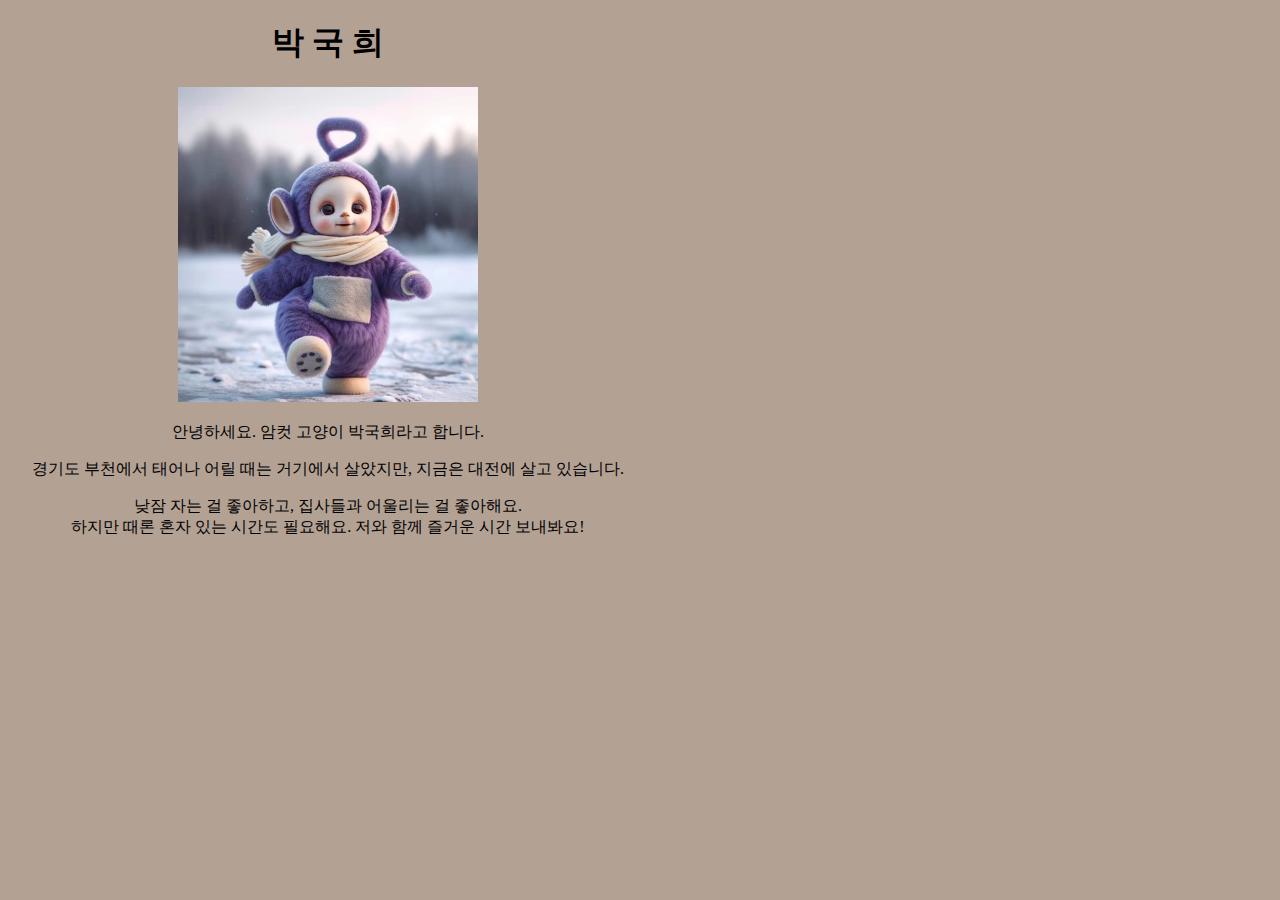
<file: index3.html>
<!DOCTYPE html>
<html lang="ko">
    <head>
        <meta charset="UTF-8" />
        <meta http-equiv="X-UA-Compatible" content="IE=edge" />
        <meta name="viewport" content="width=device-width, initial-scale=1.0" />
        <link rel="stylesheet" href="index3.css">
        <title>Document</title>
    </head>
    <body>
        <h1 title="고양이 국희의 프로필 페이지">박 국 희</h1>
        <img src="./cute.PNG" alt="보라돌이" width="300">
        <div id="introduce">
            <p>안녕하세요. 암컷 고양이 박국희라고 합니다.</p>
            <p>경기도 부천에서 태어나 어릴 때는 거기에서 살았지만,
                지금은 대전에 살고 있습니다.
            </p>
            <p>
                낮잠 자는 걸 좋아하고, 집사들과 어울리는 걸 좋아해요. </br>
                하지만 때론 혼자 있는 시간도 필요해요.
                저와 함께 즐거운 시간 보내봐요!
            </p>

        </div>
    </body>
</html>
</file>
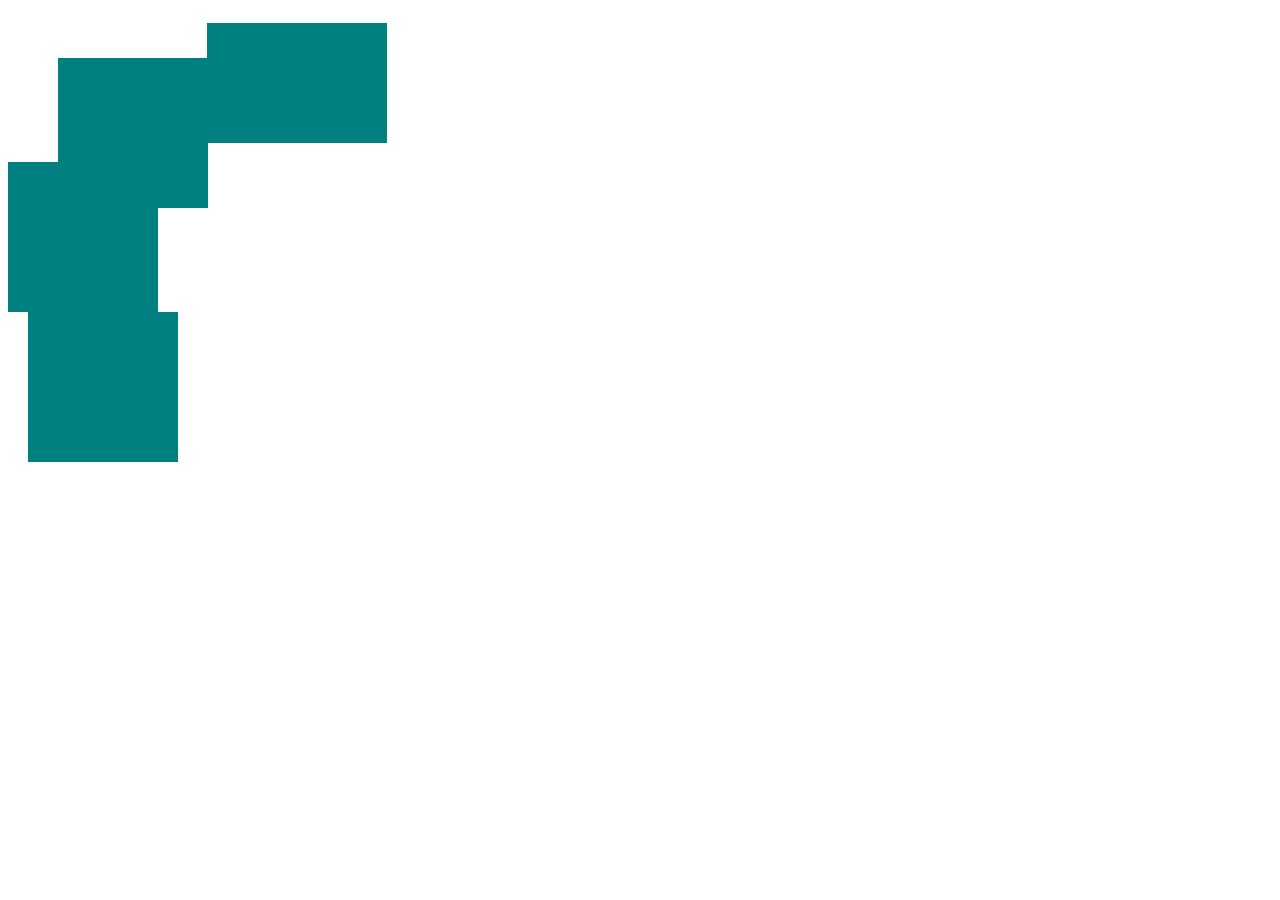
<file: test1/test1.html>
<!-- - 변형: 요소의 어쩌구저쩌구ㅏ어리ㅏㅁ넝리ㅏ먼ㅇㄹ -->

<!DOCTYPE html>
<html lang="ko">
    <head>
        <meta charset="UTF-8" />
        <meta http-equiv="X-UA-Compatible" content="IE=edge" />
        <title>변형과 전환</title>

        <style>
            .parent {
                display: inline-block;
                margin: 0 20px;
                font-size: 0; /* 공백 제거 */
            }

            .child {
                width: 150px;
                height: 150px;
                background-color: teal;
            }

            .parent:nth-child(1) > .child {
                transform: translate(30px, 50px);
            }
            .parent:nth-child(2) > .child {
                transform: scale(1.2, 0.8);
            }
            .parent:nth-child(3) > .child {
                transform: skew(45deg);
            }
        </style>
    </head>

    <body>
        <div class="parent">
            <div class="child"></div>
        </div>
        <div class="parent">
            <div class="child"></div>
        </div>
        <div class="parent1">
            <div class="child"></div>
        </div>
        <div class="parent">
            <div class="child"></div>
        </div>
    </body>
</html>
</file>
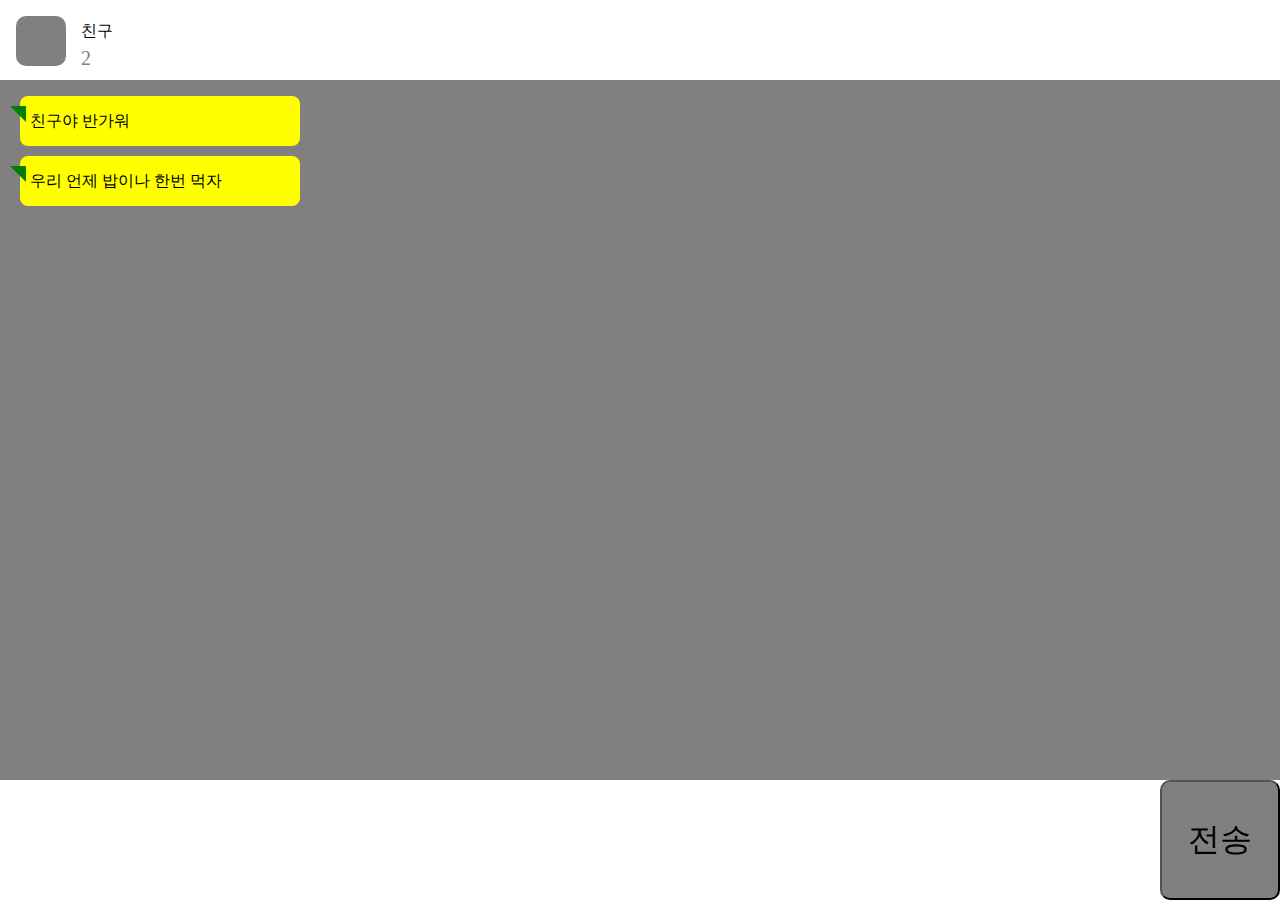
<file: 최범준/chat.html>
<!DOCTYPE html>
<html lang="ko">
    <head>
        <meta charset="UTF-8" />
        <meta name="viewport" content="width=device-width, initial-scale=1.0" />
        <link href="chat.css" rel="stylesheet" />
        <link href="text.css" rel="stylesheet" />
        <meta name="viewport" content="width=device-width, initial-scale=1.0" />

        <title>미니채팅방</title>
        <style></style>
    </head>
    <body>
        <div class="container">
            <main class="chat-screen">
                <section class="chat-screen_bar">
                    <div class="user">
                        <div class="user_column">
                            <div class="user_pic"></div>
                        </div>
                        <div class="user_column">
                            <p class="user_nick">친구</p>
                            <p class="user_count">2</p>
                        </div>
                    </div>
                </section>
                <ul class="chat-screen_texts">
                    <li class="text">친구야 반가워</li>
                    <li class="text">우리 언제 밥이나 한번 먹자</li>
                </ul>
            </main>

            <form class="chat-form">
                <section class="chat-form_field">
                    <textarea class="chat-form_msg"></textarea>
                    <input type="submit" value="전송" class="chat-form_bt" />
                </section>
            </form>
        </div>
    </body>
</html>
</file>
<file: index3.css>
* {
    text-align: center;
}

html {
    background-color: #b3a194;
}

body {
    width: 640px;
}
</file>
<file: 최범준/chat.css>
/* 전체적인 세팅부터 */
* {
    box-sizing: border-box;
}
html {
    height: 100%;
}
body {
    height: 100%;
    margin: 0;
}
.container {
    height: 100%;
    background-color: gray;
}
/* 스크린 크기 조정*/
.chat-screen {
    height: calc(100% - 120px);
}

/* 유저 정보 표시되는 부분 */
.user {
    background-color: white;
    padding: 16px;
    height: 80px;
}
.user_pic {
    width: 50px;
    height: 50px;
    margin-right: 10px;
    border-radius: 10px;
    background-color: gray;
}
.user_column {
    float: left;
}
.user_nick,
.user_count {
    margin: 5px;
}
.user_count {
    font-size: 20px;
    color: gray;
}

/* 채팅 입력 창*/
.chat-form {
    height: 120px;
    background-color: white;
}
.chat-form_field {
    height: 120px;
}
.chat-form_msg {
    float: left;
    width: calc(100% - 120px);
    height: 120px;
    border: none;
    resize: none;
    font-size: 24px;
    padding: 10px;
}
.chat-form_bt {
    float: right;
    width: 120px;
    height: 120px;
    border-radius: 10px;
    background-color: gray;
    font-size: 32px;
}
.chat-form_bt:active {
    background-color: rgb(85, 85, 85);
}

.chat-form_msg:focus {
    outline: none;
}
</file>
<file: 최범준/text.css>
.chat-screen_texts {
    padding: 0;
    list-style-type: none;
}

.chat-screen_texts > .text {
    background-color: yellow;
    width: 280px;
    height: 50px;
    margin: 0 0 10px 0;
    padding: 10px;
    border-radius: 8px;
    line-height: 30px;
    position: relative;
    left: 20px;
}

.chat-screen_texts > .text::after {
    content: '';
    border-right: 16px solid green;
    border-bottom: 16px solid transparent;
    position: absolute;
    top: 10px;
    left: -10px;
}
.chat-screen_texts > .text:hover {
    background-color: rgb(1, 1, 1);
    transition: background-color 1500ms 200ms ease-in;
}
.chat-screen_texts > .text:hover::after {
    border-right: 16px solid rgb(1, 1, 1);
    transition: background-color 1500ms 200ms ease-in;
}
</file>
